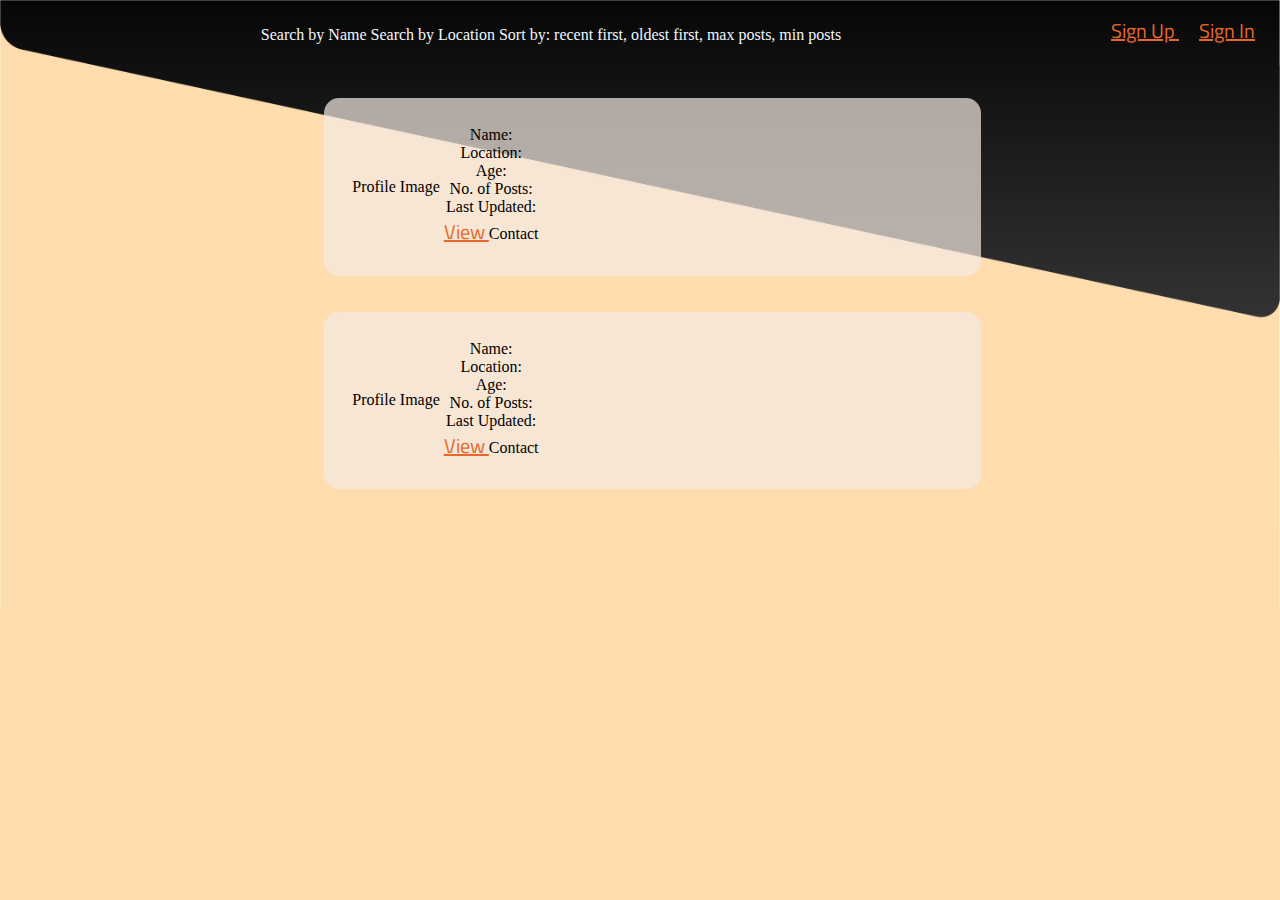
<file: index.html>
<html>
  <head>
    <link rel="stylesheet" href="index.css" />
    <link rel="preconnect" href="https://fonts.googleapis.com" />
    <link rel="preconnect" href="https://fonts.gstatic.com" crossorigin />
    <link
      href="https://fonts.googleapis.com/css2?family=Nanum+Gothic&family=Titillium+Web:wght@200&display=swap"
      rel="stylesheet"
    />
    <title>Homepage</title>
  </head>
  <body>
    <div class="links">
      <a href="signup.html"> Sign Up </a>
      &nbsp;&nbsp;&nbsp;&nbsp;
      <a href="login.html"> Sign In </a>
    </div>
    <br />
    <div class="search">
      Search by Name Search by Location Sort by: recent first, oldest first, max
      posts, min posts
    </div>
    <br /><br /><br />
    <div class="snippet">
      <table>
        <tr>
          <td>Profile Image</td>
          <td>
            Name: <br />
            Location: <br />
            Age: <br />
            No. of Posts: <br />
            Last Updated: <br />
            <a href="view.html"> View </a> Contact
          </td>
        </tr>
      </table>
    </div>
    <br /><br />
    <div class="snippet">
      <table>
        <tr>
          <td>Profile Image</td>
          <td>
            Name: <br />
            Location: <br />
            Age: <br />
            No. of Posts: <br />
            Last Updated: <br />
            <a href="view.html"> View </a> Contact
          </td>
        </tr>
      </table>
    </div>
  </body>
</html>
</file>
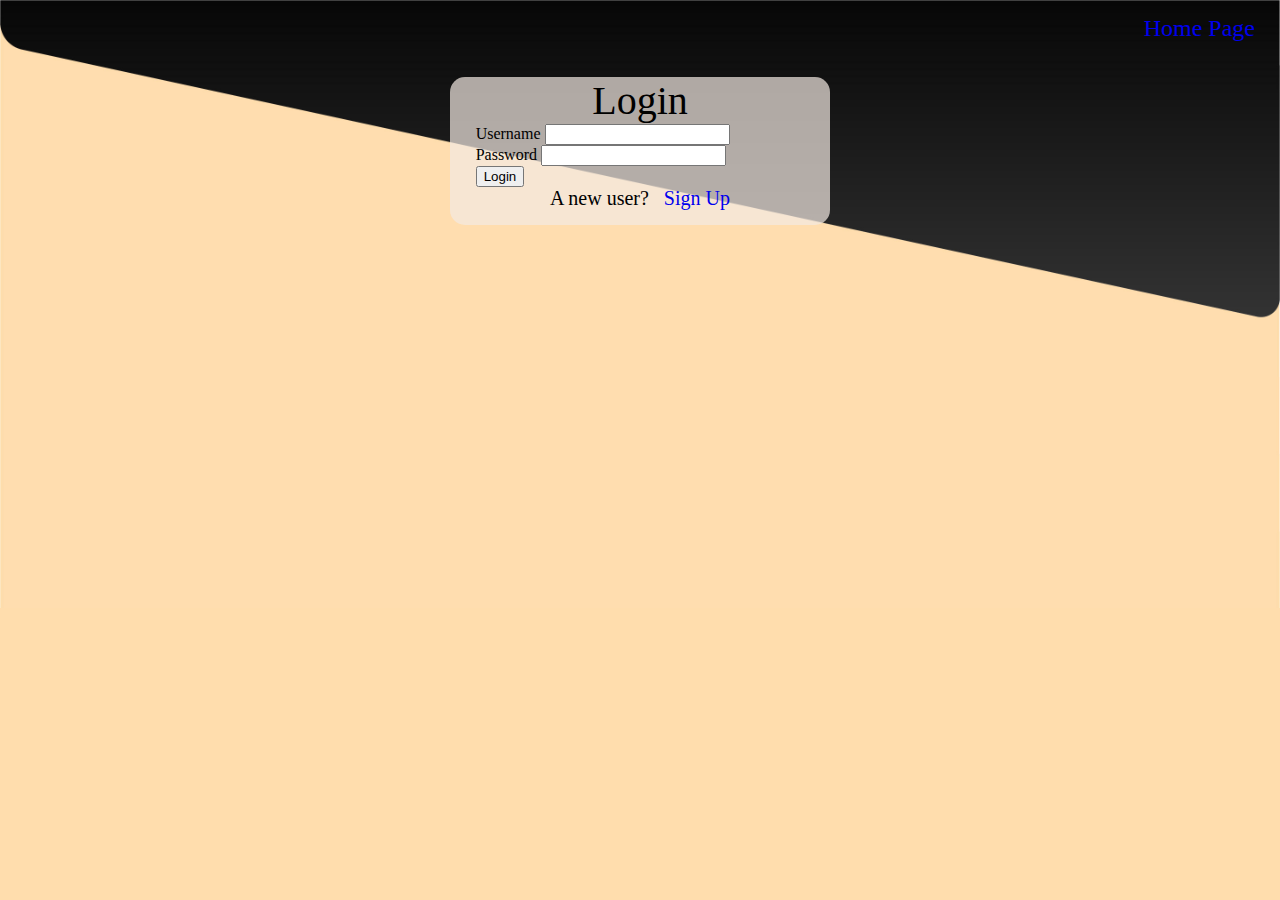
<file: login.html>
<html>
  <head>
    <title>LogIn</title>
    <link
      href="https://cdn.jsdelivr.net/npm/bootstrap@5.1.3/dist/css/bootstrap.min.css"
      rel="stylesheet"
      integrity="sha384-1BmE4kWBq78iYhFldvKuhfTAU6auU8tT94WrHftjDbrCEXSU1oBoqyl2QvZ6jIW3"
      crossorigin="anonymous"
    />
    <link rel="stylesheet" href="signup.css" />
    <link rel="preconnect" href="https://fonts.googleapis.com" />
    <link rel="preconnect" href="https://fonts.gstatic.com" crossorigin />
    <link
      href="https://fonts.googleapis.com/css2?family=Nanum+Gothic&family=Titillium+Web:wght@200&display=swap"
      rel="stylesheet"
    />
  </head>
  <body>
    <div class="links">
      <a href="index.html" style="font-size: 150%; text-decoration-line: none">
        Home Page
      </a>
    </div>
    <br />
    <form class="form">
      <div class="title">Login</div>
      <div class="mb-1">
        <label for="userName" class="form-label">Username</label>
        <input type="text" class="form-control" id="userName" />
      </div>
      <div class="mb-3">
        <label for="password" class="form-label">Password</label>
        <input type="password" class="form-control" id="password" />
      </div>
      <button type="submit" class="btn btn-primary">Login</button>
      <div class="foot">
        A new user?
        <a
          href="signup.html"
          style="padding-left: 15px; text-decoration-line: none"
        >
          Sign Up
        </a>
      </div>
    </form>
  </body>
</html>
</file>
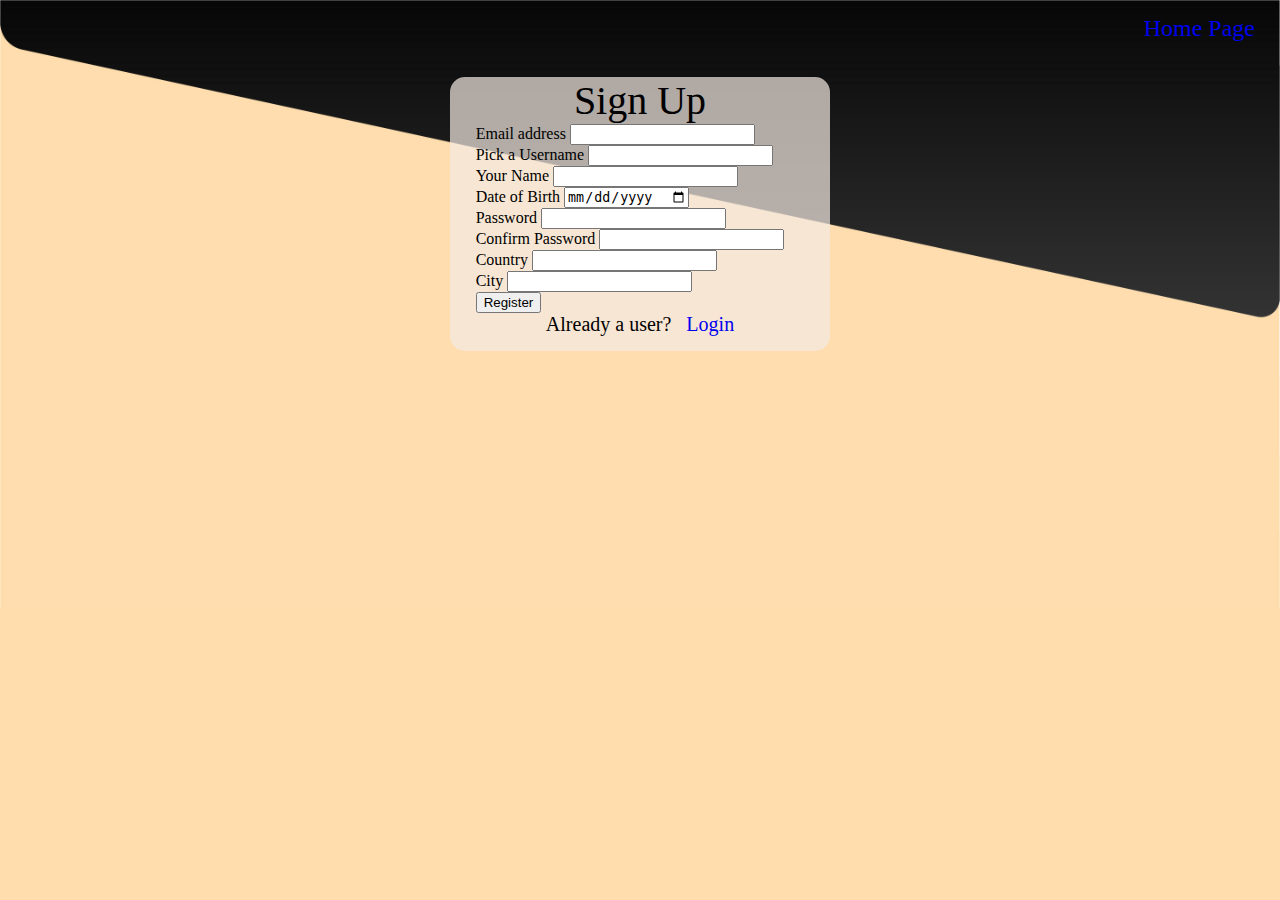
<file: signup.html>
<html>
  <head>
    <title>SignUp</title>
    <link
      href="https://cdn.jsdelivr.net/npm/bootstrap@5.1.3/dist/css/bootstrap.min.css"
      rel="stylesheet"
      integrity="sha384-1BmE4kWBq78iYhFldvKuhfTAU6auU8tT94WrHftjDbrCEXSU1oBoqyl2QvZ6jIW3"
      crossorigin="anonymous"
    />
    <link rel="stylesheet" href="signup.css" />
    <link rel="preconnect" href="https://fonts.googleapis.com" />
    <link rel="preconnect" href="https://fonts.gstatic.com" crossorigin />
    <link
      href="https://fonts.googleapis.com/css2?family=Nanum+Gothic&family=Titillium+Web:wght@200&display=swap"
      rel="stylesheet"
    />
  </head>
  <body>
    <div class="links">
      <a href="index.html" style="font-size: 150%; text-decoration-line: none">
        Home Page
      </a>
    </div>
    <br />
    <form class="form">
      <div class="title">Sign Up</div>
      <div class="mb-1">
        <label for="email" class="form-label">Email address</label>
        <input
          type="email"
          class="form-control"
          id="email"
          aria-describedby="emailHelp"
        />
        <!-- <div id="emailHelp" class="form-text">
            We'll never share your email with anyone else.
          </div> -->
      </div>
      <div class="mb-1">
        <label for="userName" class="form-label">Pick a Username</label>
        <input type="text" class="form-control" id="userName" />
      </div>
      <div class="mb-1">
        <label for="name" class="form-label">Your Name</label>
        <input type="text" class="form-control" id="name" />
      </div>
      <div class="mb-1">
        <label for="dob" class="form-label">Date of Birth</label>
        <input type="date" class="form-control" id="dob" />
      </div>
      <div class="mb-1">
        <label for="password" class="form-label">Password</label>
        <input type="password" class="form-control" id="password" />
      </div>
      <div class="mb-1">
        <label for="confirmPassword" class="form-label">Confirm Password</label>
        <input type="password" class="form-control" id="confirmPassword" />
      </div>
      <div class="mb-1">
        <label for="country" class="form-label">Country</label>
        <input type="text" class="form-control" id="country" />
      </div>
      <div class="mb-3">
        <label for="city" class="form-label">City</label>
        <input type="text" class="form-control" id="city" />
      </div>
      <button type="submit" class="btn btn-primary">Register</button>
      <div class="foot">
        Already a user?
        <a
          href="login.html"
          style="padding-left: 15px; text-decoration-line: none"
        >
          Login
        </a>
      </div>
    </form>
  </body>
</html>
</file>
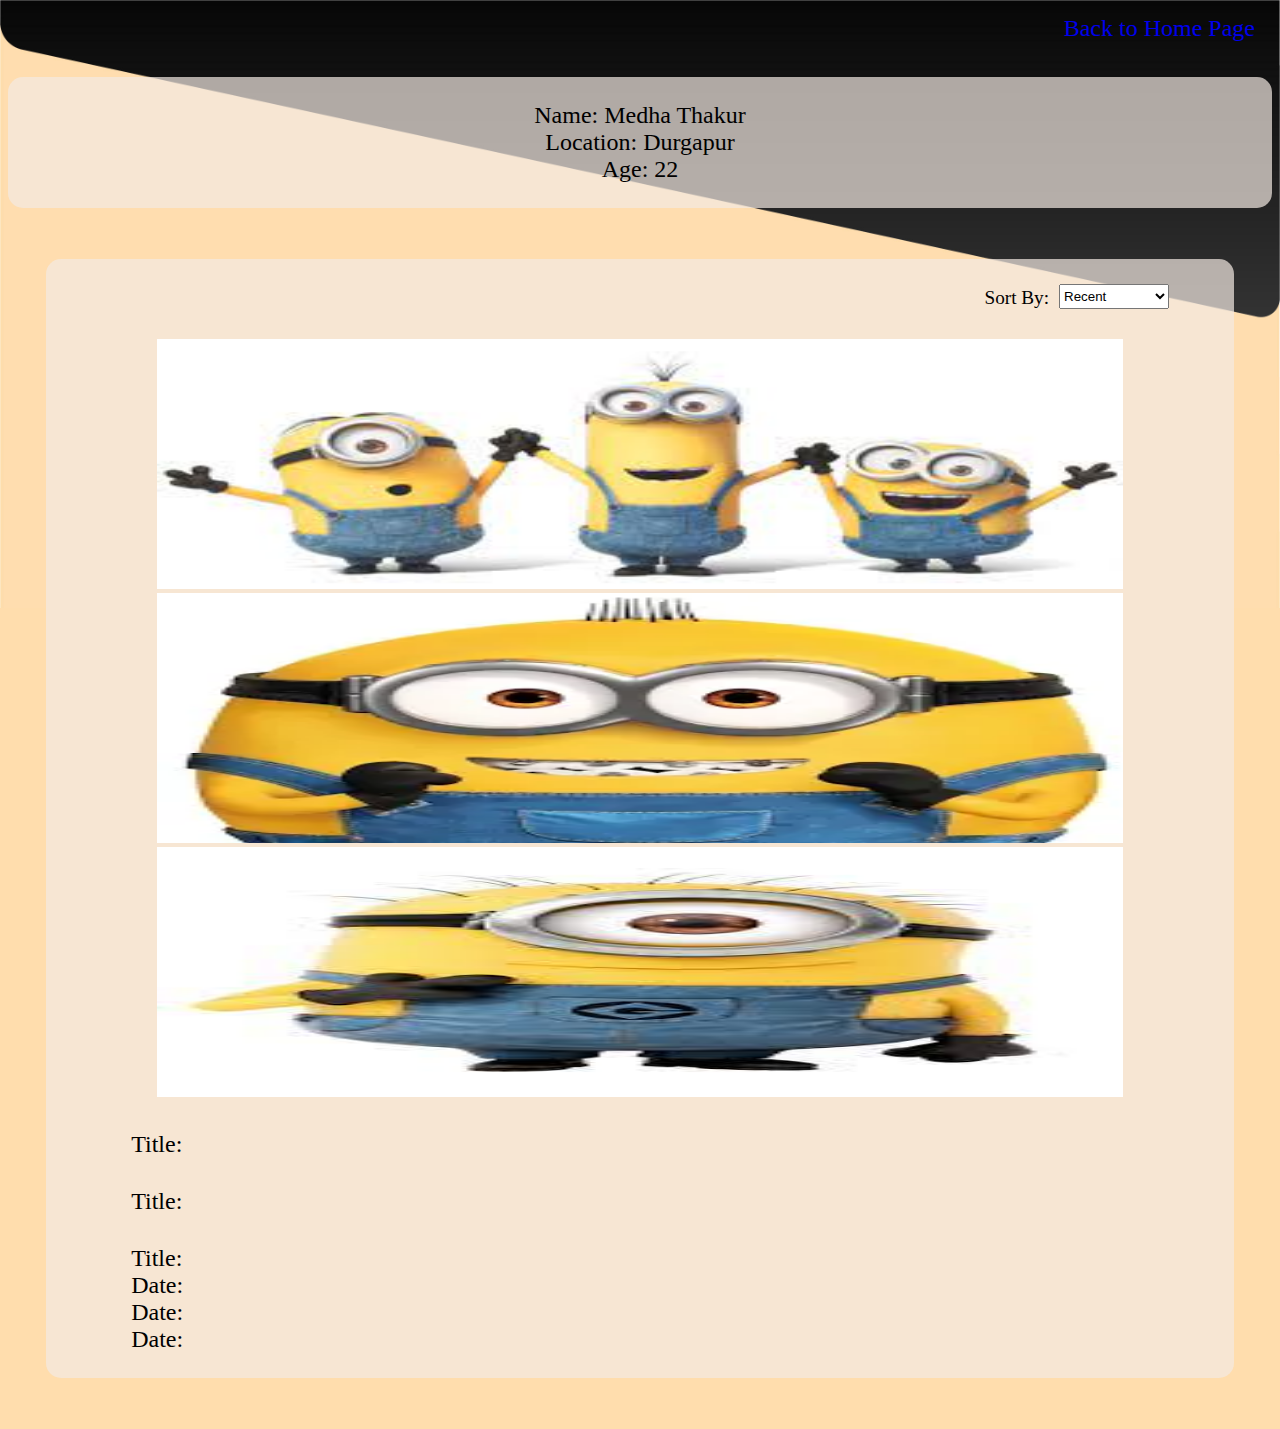
<file: view.html>
<!DOCTYPE html>
<html lang="en">
  <head>
    <meta charset="UTF-8" />
    <meta http-equiv="X-UA-Compatible" content="IE=edge" />
    <meta name="viewport" content="width=device-width, initial-scale=1.0" />
    <title>View</title>
    <link
      href="https://cdn.jsdelivr.net/npm/bootstrap@5.1.3/dist/css/bootstrap.min.css"
      rel="stylesheet"
      integrity="sha384-1BmE4kWBq78iYhFldvKuhfTAU6auU8tT94WrHftjDbrCEXSU1oBoqyl2QvZ6jIW3"
      crossorigin="anonymous"
    />
    <link rel="stylesheet" href="view.css" />
    <link rel="preconnect" href="https://fonts.googleapis.com" />
    <link rel="preconnect" href="https://fonts.gstatic.com" crossorigin />
    <link
      href="https://fonts.googleapis.com/css2?family=Nanum+Gothic&family=Titillium+Web:wght@200&display=swap"
      rel="stylesheet"
    />
  </head>
  <body>
    <div class="links">
      <a href="index.html"> Back to Home Page </a>
    </div>
    <br />
    <div class="container description">
      <div class="row">
        <div class="col col-text-size">Name: Medha Thakur</div>
        <div class="col col-text-size">Location: Durgapur</div>
        <div class="col col-text-size">Age: 22</div>
      </div>
    </div>

    <div class="description" style="width: 90%">
      <div class="select">
        <span class="select-text">Sort By:</span>
        <select class="form-select" style="width: 10%;">
          <option selected>Recent</option>
          <option>Oldest</option>
        </select>
      </div>
      <div class="row">
        <div class="col">
          <img src="images/minion1.jpeg" class="img-fluid image" alt="image1" />
        </div>
        <div class="col">
          <img src="images/minion2.jpeg" class="img-fluid image" alt="image2" />
        </div>
        <div class="col">
          <img src="images/minion3.jpeg" class="img-fluid image" alt="image3" />
        </div>
      </div>

      <div class="row">
        <div class="col col-text-size col-title">Title:</div>
        <div class="col col-text-size col-title">Title:</div>
        <div class="col col-text-size col-title">Title:</div>
      </div>

      <div class="row">
        <div class="col col-text-size col-date">Date:</div>
        <div class="col col-text-size col-date">Date:</div>
        <div class="col col-text-size col-date">Date:</div>
      </div>
    </div>
  </body>
</html>
</file>
<file: index.css>
body{
    background-image: url('Background.jpg');
    background-repeat: no-repeat;
    background-size: 100%;
    background-color: #FFDDAD;
    /*font-family: 'Nanum Gothic', sans-serif;*/
}
.links{
    /*background-color: rgb(15, 15, 15);
    border-radius: 5px;*/
    padding-top: 7px;
    padding-bottom: 7px;
    padding-left: 17px;
    padding-right: 17px;
    float: right;
}
.search{
    text-align: center;
    color: aliceblue;
}
.snippet{
    margin-left: 25%;
    background-color: rgba(244, 234, 227, 0.7);
    
    box-shadow: black;
    /*background-color: rgb(240, 128, 87);*/
    text-align: center;
    border-radius: 15px;
    max-width: 50%;
    padding-left: 2%;
    padding-top: 2%;
    padding-bottom: 2%;
}
tr{
    margin-left: 2%;
}
table{
    text-align: center;
}
/*.table{
    background-color: antiquewhite;
    border-width: 5px;
    border-radius: 5px;
    text-align: center;
    max-width: 50%;
}*/
a{
    color: rgb(230, 104, 42);
    font-family: 'Titillium Web', sans-serif;
    font-size: 20px;
}
</file>
<file: signup.css>
body {
  background-image: url("Background.jpg");
  background-repeat: no-repeat;
  background-size: 100%;
  background-color: #ffddad;
  /*font-family: 'Nanum Gothic', sans-serif;*/
}
.links {
  /*background-color: rgb(15, 15, 15);
    border-radius: 5px;*/
  padding-top: 7px;
  padding-bottom: 7px;
  padding-left: 17px;
  padding-right: 17px;
  float: right;
}
/* a {
  color: rgb(230, 104, 42);
  font-family: "Titillium Web", sans-serif;
  font-size: 20px;
} */

.form {
  margin: 4% 35%;
  background-color: rgba(244, 234, 227, 0.7);
  border-radius: 15px;
  padding: 2%;
}

.title {
  display: flex;
  justify-content: center;
  font-size: 250%;
  margin-top: -25px;
}

.foot {
  display: flex;
  justify-content: center;
  font-size: 20px;
  margin-bottom: -10px;
}
</file>
<file: view.css>
body {
  background-image: url("Background.jpg");
  background-repeat: no-repeat;
  background-size: 100%;
  background-color: #ffddad;
}

.links {
  /*background-color: rgb(15, 15, 15);
      border-radius: 5px;*/
  padding-top: 7px;
  padding-bottom: 7px;
  padding-left: 17px;
  padding-right: 17px;
  float: right;
}

a {
  font-size: 150%;
  text-decoration-line: none;
}

.description {
  margin: 4% auto;
  text-align: center;
  background-color: rgba(244, 234, 227, 0.7);
  border-radius: 15px;
  padding: 2%;
}

.col-text-size {
  font-size: 150%;
}

.col-title {
  margin: 30px 0 0 60px;
  text-align: left;
}

.col-date {
  margin-left: 60px;
  text-align: left;
}

.image {
  width: 85%;
  height: 250px;
}

.select {
  display: flex;
  justify-content: end;
  margin: 0 40px 30px 0;
}

.select-text {
  font-size: 120%;
  padding-top: 3px;
  padding-right: 10px;
}
</file>
